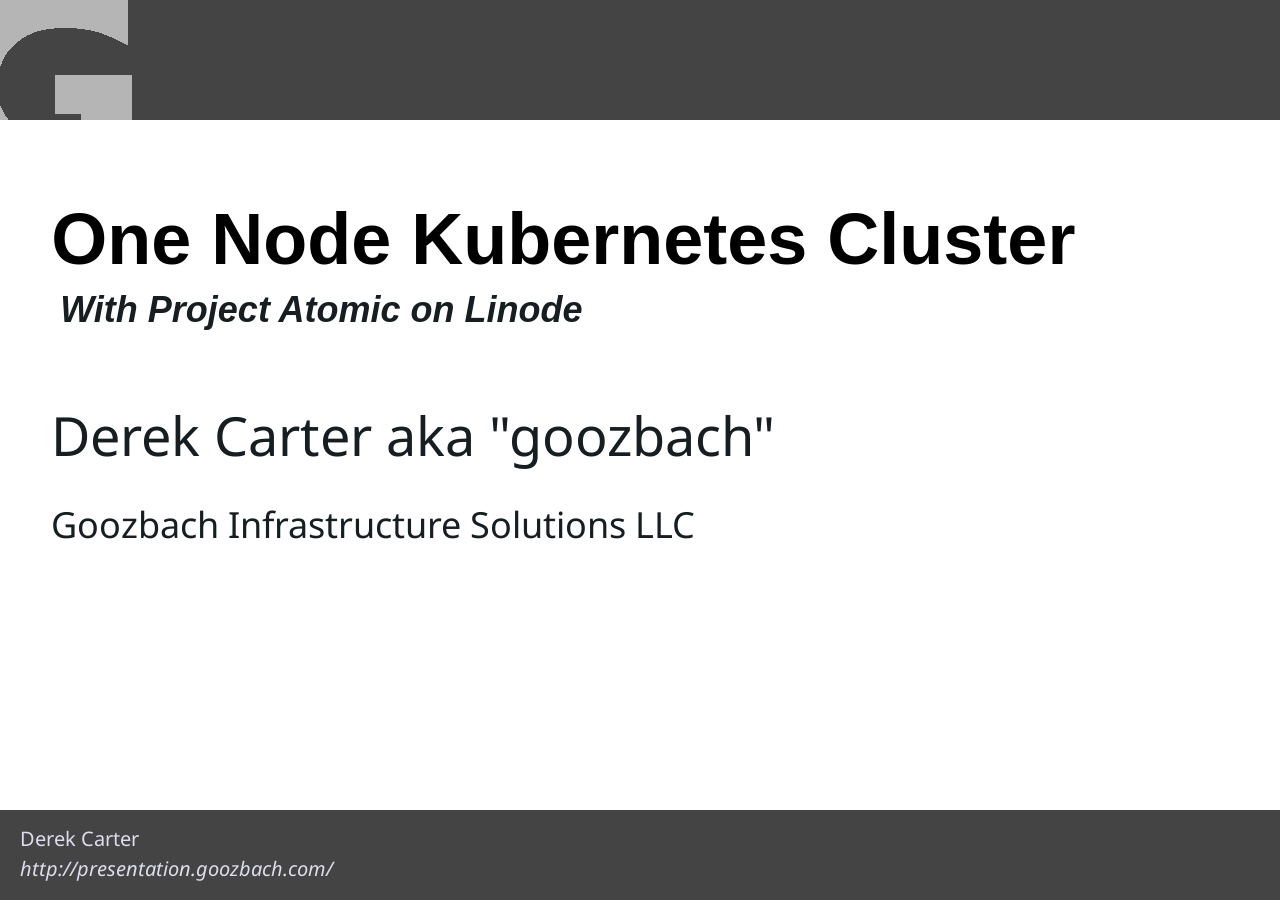
<file: one-node.html>
<!DOCTYPE html PUBLIC "-//W3C//DTD XHTML 1.0 Strict//EN"
	"http://www.w3.org/TR/xhtml1/DTD/xhtml1-strict.dtd">

<html xmlns="http://www.w3.org/1999/xhtml">

<head>
<title>One Node Kubernetes Cluster</title>
<!-- metadata -->
<meta name="generator" content="Slide Show (S9) v3.3.0 on Ruby 2.4.0 (2016-12-24) [x86_64-darwin14]" />
<meta name="version"   content="S5 1.1" />
<meta name="author"    content="Derek Carter aka "goozbach" <derek@goozbach.com>" />
<meta name="company"   content="Goozbach Infrastructure Solutions LLC" />
<!-- configuration parameters -->
<meta name="defaultView" content="slideshow" />
<meta name="controlVis"  content="hidden" />
<!-- style sheet links -->
<link rel="stylesheet" href="ui/default/slides.css" type="text/css" media="projection" id="slideProj" />
<link rel="stylesheet" href="ui/default/outline.css" type="text/css" media="screen" id="outlineStyle" />
<link rel="stylesheet" href="ui/default/print.css" type="text/css" media="print" id="slidePrint" />
<link rel="stylesheet" href="ui/default/opera.css" type="text/css" media="projection" id="operaFix" />
<!-- S5 JS -->
<script src="ui/default/slides.js" type="text/javascript"></script>
<!-- mobile viewport optimisation -->
<meta name="viewport" content="width=device-width, initial-scale=1.0">
<!-- yaml stylesheets -->
<link href="css/flexible-grids.css" rel="stylesheet" type="text/css"/>
<link href="css/goozbach.css" rel="stylesheet" type="text/css"/>
<link rel="stylesheet" href="yaml/add-ons/accessible-tabs/tabs.css" type="text/css"/>
<!-- yaml stylesheet hacks -->
<!--[if lte IE 7]>
<link rel="stylesheet" href="yaml/core/iehacks.min.css" type="text/css"/>
<![endif]-->
<!--[if lt IE 9]>
  <script src="http://html5shim.googlecode.com/svn/trunk/html5.js"></script>
<![endif]-->
</head>
<body>

<div class="layout">
<div id="controls"><!-- DO NOT EDIT --></div>
<div id="currentSlide"><!-- DO NOT EDIT --></div>
<div id="header"></div>
<div id="footer">
<h1>Derek Carter</h1>
<h2>http://presentation.goozbach.com/</h2>
</div>

</div>


<div class="presentation">

<div class="slide">
<h1>One Node Kubernetes Cluster</h1>
<h2>With Project Atomic on Linode</h2>
<h3>Derek Carter aka "goozbach" <derek@goozbach.com></h3>
<h4>Goozbach Infrastructure Solutions LLC</h4>
</div>

<div class="slide">
<!-- start of contact -->
    <form class="ym-form">
      <div id="hcard-Derek-Cullen-Carter" class="vcard">
        <h3>Contact Derek</h3>
        <hr />
        <img style="float:left; margin-right:4px" src="45427c60eda6298b2783dd8367123c89.jpg" alt="photo of Derek" class="photo"/>
        <a class="url fn n" href="http://goozbach.com">  <span class="given-name">Derek</span>
        <span class="additional-name">Cullen</span>
        <span class="family-name">Carter</span>
        </a>
        <div class="org">Goozbach Infrastructure Solutions</div>
       <br />
       <a class="email ym-button ym-email" href="mailto:derek@goozbach.com">derek@goozbach.com</a>
       <div class="tel ym-button ym-phone">+1 (762)233-4009</div>
       <a class="url ym-button" href="https://github.com/goozbach/resume/raw/master/Derek_Carter-Systems_Administrator.pdf">Resum&#x00e9;</a>
       <br />
       <a class="url ym-button" href="xmpp:goozbach@gmail.com">Jabber</a>
       <a class="url ym-button" href="https://github.com/goozbach">GitHub Profile</a>
       <a class="url ym-button" href="http://presentation.goozbach.com/">Presentations</a>
       <br />
       <a class="url ym-button" href="https://twitter.com/goozbach">@goozbach -- twitter</a>
       <br />
       <a class="url ym-button" href="irc:irc.freenode.net#utah">IRC irc.freenode.net/#utah</a>
       <a class="url ym-button" href="irc:irc.freenode.net#ale">IRC irc.freenode.net/#ale</a>
       <a class="url ym-button" href="irc:irc.freenode.net#utos">IRC irc.freenode.net/#utos</a>
       <br />
       <p style="font-size:smaller;">This <a href="http://microformats.org/wiki/hcard">hCard</a> created with the <a href="http://microformats.org/code/hcard/creator">hCard creator</a>.</p>
      </div>
    </form>
<!-- end of contact -->
</div>

<div class='slide '>

<!-- _S9SLIDE_ -->
<h1 id="why-a-one-node-cluster">Why a One-Node Cluster?</h1>

<ul>
  <li>Kubernetes is an awesome new tech.</li>
  <li>I like to keep up on new tech.</li>
  <li>I needed to rebuild my personal server infrastructure.</li>
  <li>Why not containers?</li>
  <li>Why not “The Right Way”?</li>
</ul>


</div>
<div class='slide '>
<!-- _S9SLIDE_ -->
<h1 id="getting-started--create-a-linode">Getting started – Create a Linode</h1>
<p><img src="choose-linode.png" alt="choose linode" /></p>


</div>
<div class='slide '>
<!-- _S9SLIDE_ -->
<h1 id="create-bootstrapping-os">Create Bootstrapping OS</h1>

<p>“Rebuild”</p>
<ul>
  <li>3500 M disk</li>
  <li>512 M Swap</li>
  <li>CentOS 7</li>
  <li>Set root password</li>
</ul>

</div>
<div class='slide rebuild_bootstrapper'>
<!-- _S9SLIDE_  rebuild_bootstrapper -->

<p><img src="rebuild-bootstrapper.png" alt="rebuild bootstrapper" /></p>


</div>
<div class='slide '>
<!-- _S9SLIDE_ -->
<h1 id="create-aux-disks">Create Aux Disks</h1>

<ul>
  <li><code>cidata</code> volume – 100M</li>
  <li><code>image</code> volume – Rest of space</li>
</ul>

</div>
<div class='slide '>
<!-- _S9SLIDE_  -->

<p><img src="created_default_disks.png" alt="created_default_disks.png" /></p>

</div>
<div class='slide '>
<!-- _S9SLIDE_  -->

<p><img src="create-atomic.png" alt="atomic" /></p>

</div>
<div class='slide '>
<!-- _S9SLIDE_  -->

<p><img src="create_cidata.png" alt="cidata" /></p>


</div>
<div class='slide '>
<!-- _S9SLIDE_ -->
<h1 id="modify-initial-configuration-profile">Modify Initial Configuration Profile</h1>

<ul>
  <li>Name: bootstrapping</li>
  <li>Virtual Machine Mode: <code>Full-virtualization</code></li>
  <li>Disks
    <ul>
      <li>centos – sda (leave alone)</li>
      <li>swap – sdb (leave alone)</li>
      <li>cidata – sdc (add this one)</li>
      <li>atomic – add (add this one)</li>
    </ul>
  </li>
</ul>


</div>
<div class='slide '>
<!-- _S9SLIDE_ -->
<h1 id="create-atomic-configuration-profile">Create <code>Atomic</code> Configuration Profile</h1>

<ul>
  <li>Name: Atomic</li>
  <li>Virtual Machine Mode: <code>Full-virtualization</code></li>
  <li>Disks
    <ul>
      <li>Atomic – sda</li>
      <li>Swap – sdb</li>
      <li>cidata – sdc</li>
    </ul>
  </li>
</ul>


</div>
<div class='slide '>
<!-- _S9SLIDE_ -->
<h1 id="boot-into-bootstrapping-profile">Boot Into <code>Bootstrapping</code> Profile</h1>

<ul>
  <li>Wait for system to boot, ssh into it.</li>
</ul>


</div>
<div class='slide '>
<!-- _S9SLIDE_ -->
<h1 id="setup-bootstrapping-environment">Setup Bootstrapping Environment</h1>

<ul>
  <li>install needed packages
    <ul>
      <li>dosfstools – needed for mkfs.vfat</li>
      <li>wget</li>
    </ul>
  </li>
  <li>Download Fedora Atomic qcow2 image
    <ul>
      <li>https://getfedora.org/atomic/download/</li>
    </ul>
  </li>
  <li>Create filesystem on <code>cidata</code> volume</li>
</ul>


</div>
<div class='slide '>
<!-- _S9SLIDE_ -->
<h1 id="optional-ipv6-issues">OPTIONAL: ipv6 issues</h1>

<p>put this in <code>/etc/sysctl.d/99-noipv6.conf</code></p>

<pre><code>net.ipv6.conf.all.disable_ipv6 = 1
net.ipv6.conf.default.disable_ipv6 = 1
</code></pre>


</div>
<div class='slide '>
<!-- _S9SLIDE_ -->
<h1 id="create-cloud-init-data-files">Create cloud-init data files</h1>

<ul>
  <li><code>meta-data</code> – Machine identification</li>
  <li><code>user-data</code> – Cloud-init configuration</li>
</ul>


</div>
<div class='slide '>
<!-- _S9SLIDE_ -->
<h1 id="meta-data"><code>meta-data</code></h1>

<p>Contents:</p>

<pre><code>instance-id: atomic-F329-458F-AB4E-147410BC283F
local-hostname: atomic.example.com
</code></pre>

<p>The field <code>instance-id</code> is a unique identifer for the machine.
Cloud init only runs once based on <code>instance-id</code>.</p>


</div>
<div class='slide '>
<!-- _S9SLIDE_ -->
<h1 id="user-data"><code>user-data</code></h1>
<ul>
  <li>copy ssh host keys into <code>user-data</code>
    <ul>
      <li>allows for both “configuration profiles” to have the same ssh host key</li>
    </ul>
  </li>
  <li>copy user ssh key
    <ul>
      <li>allows for passwordless logins</li>
    </ul>
  </li>
  <li>create other users
    <ul>
      <li>if needed</li>
    </ul>
  </li>
</ul>

</div>
<div class='slide '>
<!-- _S9SLIDE_  -->

<pre><code>#cloud-config
user: goozbach
ssh_pwauth: False
ssh_authorized_keys:
  - '&lt;USERKEY1&gt;'
  - '&lt;USERKEY2&gt;'
ssh_keys:
  rsa_private: |
    &lt;INSERT CONTENTS HERE&gt;

  rsa_public: &lt;PUBKEY GOES HERE&gt;

  ecdsa_private: |
    &lt;INSERT CONTENTS HERE&gt;

  ecdsa_public: &lt;PUBKEY GOES HERE&gt;


  ed25519_private: |
    &lt;INSERT CONTENTS HERE&gt;

  ed25519_public: &lt;PUBKEY GOES HERE&gt;
</code></pre>


</div>
<div class='slide '>
<!-- _S9SLIDE_ -->
<h1 id="copy-cloud-init-files-into-cidata-partition">Copy cloud-init files into <code>cidata</code> partition</h1>

<ul>
  <li>
    <p>Mount the cidata partition</p>
  </li>
  <li>
    <p>Copy <code>meta-data</code> and <code>user-data</code> files into partiion</p>
  </li>
  <li>
    <p>Unmount partition</p>
  </li>
</ul>


</div>
<div class='slide '>
<!-- _S9SLIDE_ -->
<h1 id="write-images-into-atomic-disk">Write images into <code>atomic</code> disk</h1>

<p><img src="image_atomic_disk.png" alt="image atomic" /></p>

</div>
<div class='slide '>
<!-- _S9SLIDE_  -->

<h3 id="reboot-into-atomic-configuration-profile">Reboot into <code>Atomic</code> Configuration profile.</h3>

</div>
<div class='slide '>
<!-- _S9SLIDE_  -->

<h3 id="kubectl">kubectl</h3>

</div>
<div class='slide '>
<!-- _S9SLIDE_  -->

<h3 id="launch-pods">Launch pods</h3>


</div>
<div class='slide '>
<!-- _S9SLIDE_ -->
<h1 id="expose-pods">Expose pods</h1>
</div>


<div class="slide">
  <h2>Thank You!</h2>
    <div class="ym-info">
            More information can be found at:
            <br />
            <a class="ym-button ym-next" href="http://presentation.goozbach.com/">http://presentation.goozbach.com/</a>
            <br />
            <br />
            Contact Derek at:
            <br />
            <a class="ym-button ym-email" href="http://goozbach.com/contact/">http://goozbach.com/contact/</a>
    </div>
</div>
</div> <!-- presentation -->

</body>
</html>
</file>
<file: ui/default/slides.css>
@import url(s5-core.css); /* required to make the slide show run at all */
@import url(framing.css); /* sets basic placement and size of slide components */
@import url(pretty.css);  /* stuff that makes the slides look better than blah */
</file>
<file: ui/default/outline.css>
/* don't change this unless you want the layout stuff to show up in the outline view! */

.layout div, #footer *, #controlForm * {display: none;}
#footer, #controls, #controlForm, #navLinks, #toggle {
  display: block; visibility: visible; margin: 0; padding: 0;}
#toggle {float: right; padding: 0.5em;}
html>body #toggle {position: fixed; top: 0; right: 0;}

/* making the outline look pretty-ish */

#slide0 h1, #slide0 h2, #slide0 h3, #slide0 h4 {border: none; margin: 0;}
#slide0 h1 {padding-top: 1.5em;}
.slide h1 {margin: 1.5em 0 0; padding-top: 0.25em;
  border-top: 1px solid #888; border-bottom: 1px solid #AAA;}
#toggle {border: 1px solid; border-width: 0 0 1px 1px; background: #FFF;}
</file>
<file: ui/default/print.css>
/* The following rule is necessary to have all slides appear in print! DO NOT REMOVE IT! */.slide, ul {page-break-inside: avoid; visibility: visible !important;}h1 {page-break-after: avoid;}body {font-size: 12pt; background: white;}* {color: black;}#slide0 h1 {font-size: 200%; border: none; margin: 0.5em 0 0.25em;}#slide0 h3 {margin: 0; padding: 0;}#slide0 h4 {margin: 0 0 0.5em; padding: 0;}#slide0 {margin-bottom: 3em;}h1 {border-top: 2pt solid gray; border-bottom: 1px dotted silver;}.extra {background: transparent !important;}div.extra, pre.extra, .example {font-size: 10pt; color: #333;}ul.extra a {font-weight: bold;}p.example {display: none;}#header {display: none;}#footer h1 {margin: 0; border-bottom: 1px solid; color: gray; font-style: italic;}#footer h2, #controls {display: none;}/* The following rule keeps the layout stuff out of print.  Remove at your own risk! */.layout, .layout * {display: none !important;}
</file>
<file: ui/default/opera.css>
/* DO NOT CHANGE THESE unless you really want to break Opera Show */
.slide {
	visibility: visible !important;
	position: static !important;
	page-break-before: always;
}
#slide0 {page-break-before: avoid;}
</file>
<file: css/flexible-grids.css>
/**
 * "Yet Another Multicolumn Layout" - YAML CSS Framework
 *
 * central stylesheet - layout example "flexible-grids"
 *
 * @copyright       Copyright 2005-2012, Dirk Jesse
 * @license         CC-BY 2.0 (http://creativecommons.org/licenses/by/2.0/),
 *                  YAML-CDL (http://www.yaml.de/license.html)
 * @link            http://www.yaml.de
 * @package         yaml
 * @version         v4.0.1
 * @lastmodified    $Date: 2012-03-03 11:45:41 +0100 (Sa, 03 Mrz 2012) $
 */

/* Google Font API */
@import url(http://fonts.googleapis.com/css?family=Droid+Serif:400,400italic,700|Droid+Sans:700);

/* import core styles | Basis-Stylesheets einbinden */
@import url(../yaml/core/base.min.css);

/* import screen layout | Screen-Layout einbinden */
@import url(../yaml/navigation/hlist.css);
@import url(../yaml/forms/gray-theme.css);

@import url(../yaml/screen/typography.css);
@import url(../yaml/screen/screen-FULLPAGE-layout.css);

/* import print layout | Druck-Layout einbinden */
@import url(../yaml/print/print.css);
</file>
<file: css/goozbach.css>
.ym-form {
        font-size: 20px;
}
</file>
<file: yaml/add-ons/accessible-tabs/tabs.css>
/**
 * "Yet Another Multicolumn Layout" - YAML CSS Framework
 * (en) Styles for Accessible-Tabs plugin for jQuery
 * (de) Gestaltung des Acessible-Tabs Plugins für jQuery
 *
 * @copyright       © 2005-2013, Dirk Jesse
 * @license         CC-BY 2.0 (http://creativecommons.org/licenses/by/2.0/),
 *                  YAML-CDL (http://www.yaml.de/license.html)
 * @link            http://www.yaml.de
 * @package         yaml
 * @version         4.1.2
 */
@media screen, projection {
  .jquery_tabs {
    margin: 0 0 1.5em 0;
  }
  .jquery_tabs ul.tabs-list {
    font-size: 1em;
    display: table;
    table-layout: fixed;
    list-style-type: none;
    margin: 0;
    position: relative;
    z-index: 1;
  }
  .jquery_tabs ul.tabs-list li {
    margin: 0 4px 0 0;
    border: 0 none;
    display: inline;
    float: left;
    padding: 0;
  }
  .jquery_tabs ul.tabs-list li a {
    font-size: 1em;
    line-height: 1.5;
    padding: 0.75em;
    background: transparent;
    display: block;
    float: left;
    font-weight: normal;
    margin: 0;
  }
  .jquery_tabs ul.tabs-list li a:focus, .jquery_tabs ul.tabs-list li a:hover, .jquery_tabs ul.tabs-list li a:active {
    background: #eee;
    border-radius: 0.2em 0.2em 0 0;
    color: #000;
    font-weight: normal;
    outline: 0 none;
    text-decoration: none;
  }
  .jquery_tabs ul.tabs-list li.current a,
  .jquery_tabs ul.tabs-list li.current a:focus,
  .jquery_tabs ul.tabs-list li.current a:hover,
  .jquery_tabs ul.tabs-list li.current a:active {
    background: #fff;
    border: 1px #ccc solid;
    border-radius: 0.2em 0.2em 0 0;
    color: #000;
    border-bottom: 0 none;
    font-weight: bold;
    text-decoration: none;
  }
  .jquery_tabs .content {
    border-top: 1px #ccc solid;
    clear: both;
    padding: 0;
    position: relative;
    top: -1px;
    margin-bottom: -1px;
  }

  /* hiding texts visually */
  .jquery_tabs .tabhead {
    position: absolute;
    left: -32768px;
  }

  .jquery_tabs .current-info,
  .jquery_tabs .accessibletabsanchor {
    left: -999em;
    position: absolute;
  }

   /** Avoid margin collapsing to enable correct sync of all tabs
    *
    * @workaround
    * @affected all browsers
    * @css-for all browsers
    * @valid yes
	*/
  .jquery_tabs .tab-content {
    border-bottom: 1px transparent solid;
    border-top: 1px transparent solid;
    padding-top: 1.5em;
    *overflow: hidden;
  }

  /** Containing floats adjustment and stability fixes for Internet Explorer
   *
   * @workaround
   * @affected IE 5.x/Win, IE6, IE7
   * @css-for IE 5.x/Win, IE6, IE7
   * @valid no
   */
  * html .jquery_tabs {
    zoom: 1;
    width: auto;
    position: relative;
  }
  * html .jquery_tabs .tab-content {
    border-bottom: 1px #fff solid;
    border-top: 1px #fff solid;
  }
  * html .jquery_tabs .content {
    z-index: -1;
  }

  * + html .jquery_tabs {
    zoom: 1;
    width: auto;
  }

  .jquery_tabs * {
    zoom: 1;
  }
}
/* Make tabs printable */
@media print {
  .jquery_tabs .tabs-list {
    display: none !important;
  }
  .jquery_tabs .tabbody,
  .jquery_tabs .tabhead {
    display: block !important;
  }
}
</file>
<file: yaml/core/iehacks.min.css>
/*! yamlcss v4.1.2 (2013-07-28) */

@media all{body{o\verflow:visible}article,aside,details,figcaption,figure,footer,header,main,nav,section{zoom:1}audio,canvas,video{*display:inline;*zoom:1}img{-ms-interpolation-mode:bicubic;zoom:1}* html iframe,* html frame{overflow:auto}* html input,* html frameset{overflow:hidden}* html textarea{overflow:scroll;overflow-x:hidden}body,#main{position:relative}* html body{position:static}.ym-clearfix{zoom:1}* html .ym-col1,* html .ym-col2,* html .ym-col3{position:relative}body{height:1%}.ym-wrapper,.ym-wbox,#header,#nav,#main,#footer{zoom:1}* html .ym-wrapper,* html .ym-wbox{height:1%;hei\ght:auto}* html #header,* html #nav,* html #main,* html #footer{width:100%;wid\th:auto}.ym-gbox,.ym-gbox-left,.ym-gbox-right{height:1%}* html ul,* html ol,* html dl{position:relative}body ol li{display:list-item}* html .flexible{zoom:1}button,input{*overflow:visible!important}table button,table input{*overflow:auto}fieldset,legend{position:relative}.ym-form,.ym-form div,.ym-form div *{zoom:1}.ym-form input,.ym-form textarea{width:68%;padding-left:1%!important;padding-right:1%!important}.ym-form select{width:70%;padding-left:1%!important;padding-right:1%!important}.ym-form .ym-fbox-wrap{display:block;overflow:hidden;margin-right:-5px}.ym-fbox-wrap input,.ym-fbox-wrap textarea,.ym-full input,.ym-full textarea{width:98%;margin-right:-3px}.ym-fbox-wrap select,.ym-full select{width:100%;margin-right:-3px}* html .ym-form .ym-fbox-check input{display:inline!important;width:auto!important;background:transparent!important;border:0 none!important;padding:0!important}* html .ym-form .ym-fbox-wrap .ym-fbox-check input{margin-left:0}html .ym-ie-clearing{position:static;display:block;\clear:both;width:100%;line-height:0;font-size:0;margin:-2px 0 -1em 1px}* html .ym-ie-clearing{margin:-2px 0 -1em 0}.ym-cbox{margin-bottom:-2px}html{margin-right:1px}* html{margin-right:0}.ym-col3{position:relative}}@media screen,projection{.ym-col1,.ym-col2{display:inline}.ym-grid{overflow:hidden;display:block}* html .ym-grid{overflow:visible}.ym-gl,.ym-gr{display:inline}.ym-equalize .ym-gl{float:left;display:inline;padding-bottom:32767px;margin-bottom:-32767px}.ym-equalize .ym-gr{float:right;margin-left:-5px;display:inline;padding-bottom:32767px;margin-bottom:-32767px}.no-ie-padding .ym-gl,.no-ie-padding .ym-gr{padding-bottom:0;margin-bottom:0}* html .ym-cbox-left,* html .ym-cbox-right,* html .ym-cbox{word-wrap:break-word}* html .ym-gbox,* html .ym-gbox-left,* html .ym-gbox-right{word-wrap:break-word;o\verflow:hidden}}@media print{.ym-gbox,.ym-gbox-left,.ym-gbox-right,.ym-col3{height:1%}}
</file>
